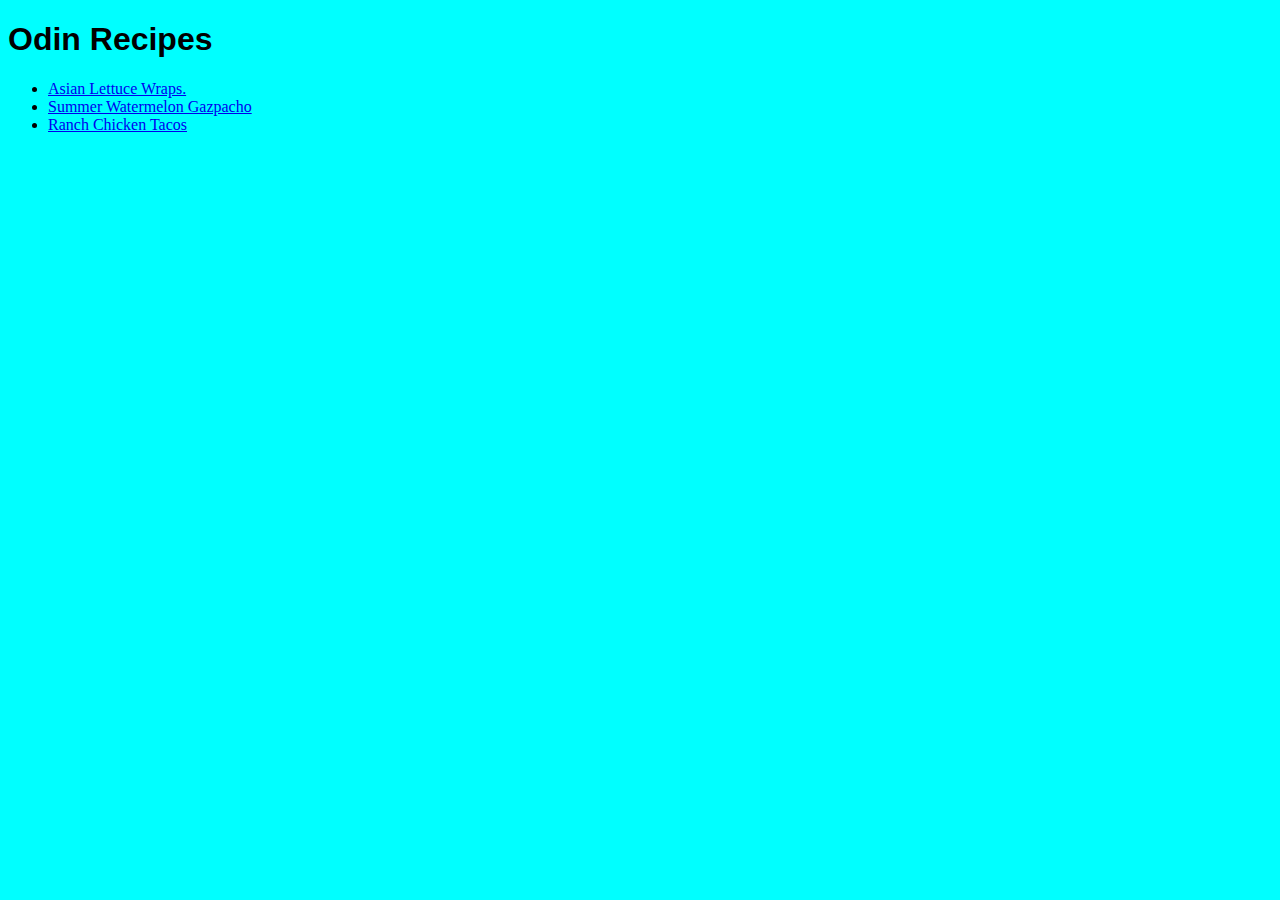
<file: index.html>
<!DOCTYPE html>

<html lang="en">
  <head>
    <meta charset="UTF-8" />
    <meta name="viewport" content="width=device-width, initial-scale=1.0" />
    <title>Recipe Project</title>
    <link rel="stylesheet" href="css/styles.css" />
  </head>
  <body>
    <h1>Odin Recipes</h1>
    <ul>
      <li><a href="recipes/wrap.html">Asian Lettuce Wraps.</a></li>
      <li><a href="recipes/gazpacho.html">Summer Watermelon Gazpacho</a></li>
      <li><a href="recipes/tacos.html">Ranch Chicken Tacos</a></li>
    </ul>
  </body>
</html>
</file>
<file: css/styles.css>
h1 {
    font-family: Arial, Helvetica, sans-serif
}

body {
    background-color: aqua;
}
</file>
